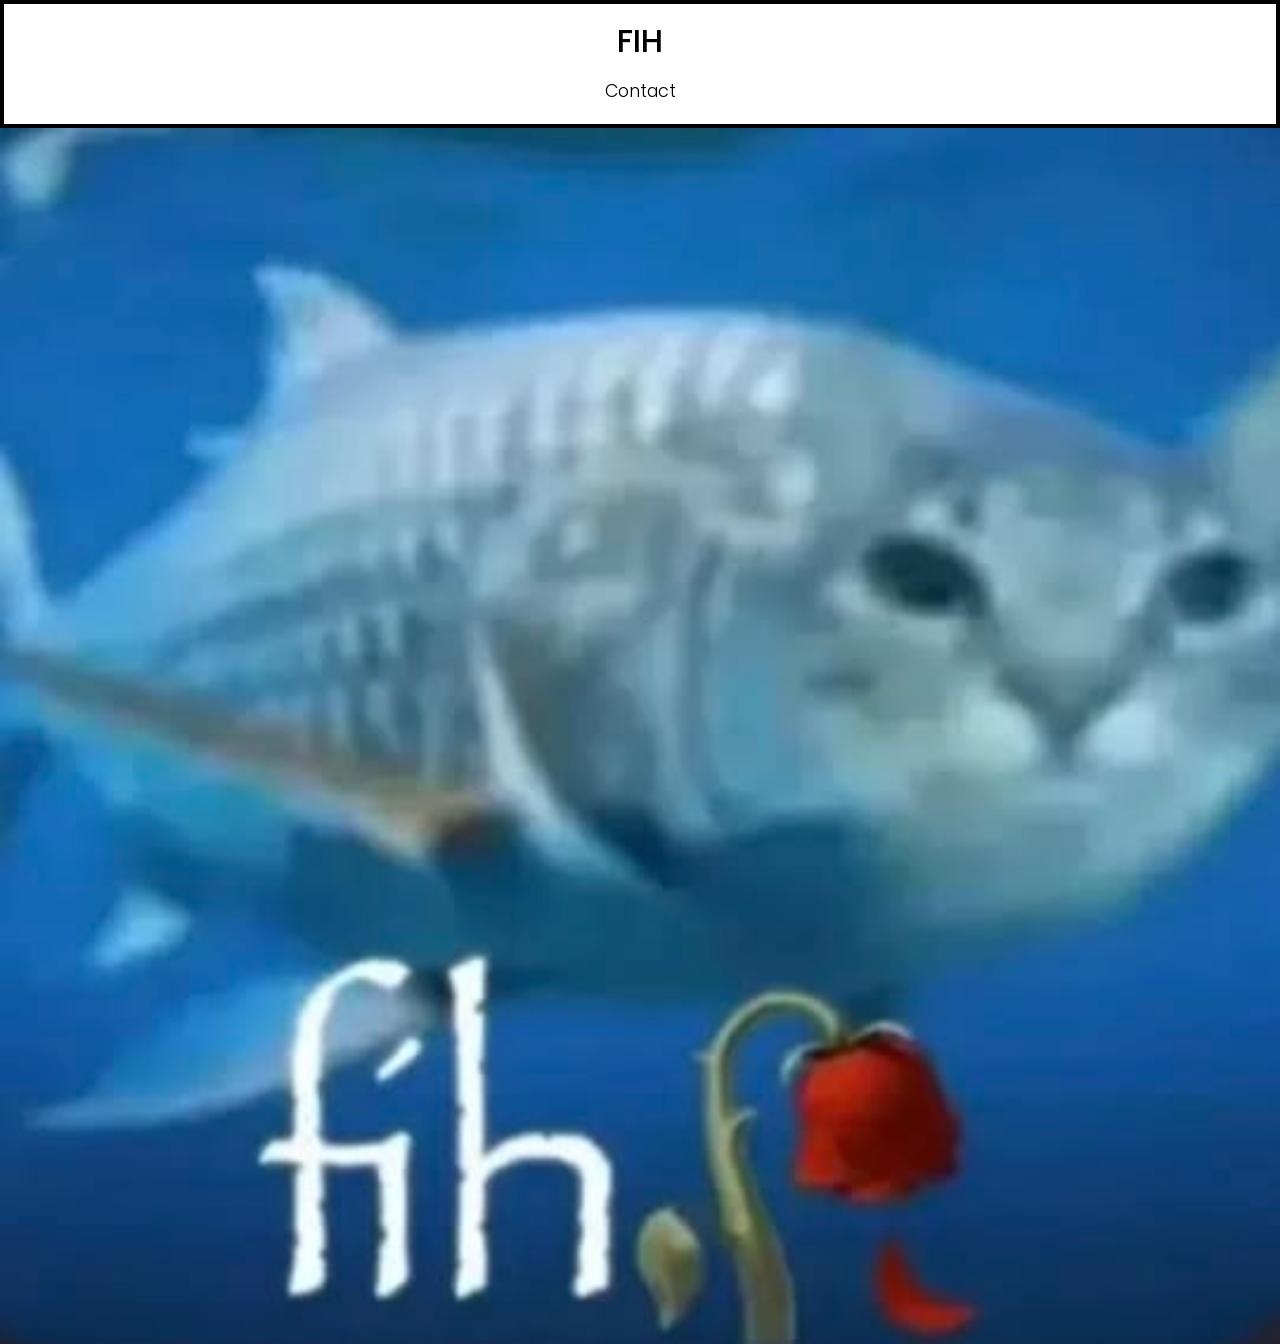
<file: index.html>
<!DOCTYPE html>
<html lang="en">
<head>
    <meta charset="UTF-8">
    <meta name="viewport" content="width=device-width, initial-scale=1.0">

    <title>FIH GANG</title>

    <link rel="preconnect" href="https://fonts.googleapis.com">
    <link rel="preconnect" href="https://fonts.gstatic.com" crossorigin>

    <link href="https://fonts.googleapis.com/css2?family=Poppins:wght@200;300;400;500&display=swap" rel="stylesheet">

    <link rel="stylesheet" href="styles.css">
</head>

<body>

<header class="site-header">
        <div class="header-title-box">
            <a href="index.html" class="header-title-box-title">
                FIH
            </a>

            <a href="contact.html" class="header-title-box-subtitle">
                Contact
            </a>
        </div>  
</header>

<div class="image-slide-wrap">
    <img id="slide" src="assets/1.jfif" alt="FIH gallery">
</div>

<script src="slide.js"></script>

</body>
</html>
</file>
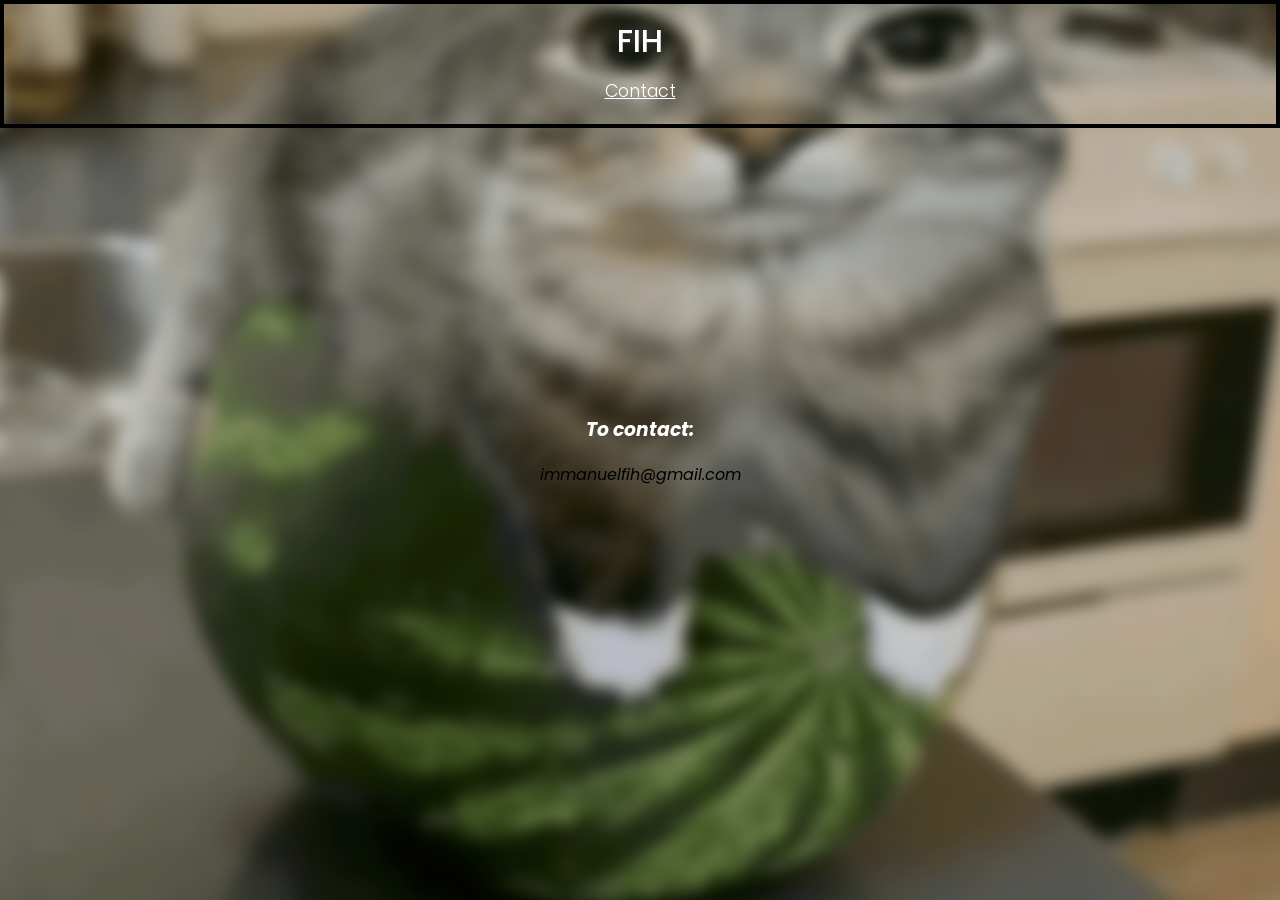
<file: contact.html>
<!DOCTYPE html>
<html lang="en">
<head>
    <meta charset="UTF-8">
    <meta name="viewport" content="width=device-width, initial-scale=1.0">

    <title>Contact - FIH GANG</title>

    <link rel="preconnect" href="https://fonts.googleapis.com">
    <link rel="preconnect" href="https://fonts.gstatic.com" crossorigin>

    <link href="https://fonts.googleapis.com/css2?family=Poppins:wght@200;300;400;500&display=swap" rel="stylesheet">

    <link rel="stylesheet" href="styles.css">
</head>

<body>
        
<header class="site-header overlay">
    <div class="header-title-box">
        <a href="index.html" class="header-title-box-title">
            FIH
        </a>
        <a href="contact.html" class="header-title-box-subtitle active">
            Contact
        </a>
    </div>  
</header>

<div class="image-wrap">

    <canvas id="wave-canvas"></canvas>

    <main class="contact-page-text">
        <address>
            <h3>To contact:</h3>
            <p>
                <a href="immanuelfih@gmail.com" class="email-text">immanuelfih@gmail.com</a>
            </p>   
        </address>
    </main>

</div>

<script src="wave.js"></script>

</body>
</html>
</file>
<file: styles.css>
/* GLOBAL */
:root {
    --header-height: clamp(80px, 10vw, 220px);
}

body {
    margin: 0;
    overflow-x: hidden;
}

/* HEADER */
.header-title-box {
    width: 100%;
    height: var(--header-height);

    display: flex;
    flex-direction: column;
    justify-content: center;
    align-items: center;
    gap: 6px;

    box-sizing: border-box;
    border: 4px solid black;
    background: white;
}

/* CONTACT OVERLAY */
.site-header.overlay{
    position: absolute;
    top: 0;
    left: 0;
    width: 100%;
    z-index: 10;
    background: transparent;
}

.site-header.overlay .header-title-box {
    width: 100%;
    height: var(--header-height);

    background: transparent;
    border-color: black;
}

.site-header.overlay a {
    color: white;
}

/* LINKS */
.header-title-box a {
    text-decoration: none;
    font-family: "Poppins", sans-serif;
    color: black;
}

/* CONTACT LINK COLOR */
.site-header.overlay a {
    color: white;
}

/* HEADER TEXT */
.header-title-box-title {
    font-weight: 500;
    font-size: clamp(1.5rem, 4vw, 2rem);
    line-height: 1;
    margin-bottom: 12px;
}

.header-title-box-subtitle {
    font-weight: 300;
    font-size: clamp(0.85rem, 2vw, 1.1rem);
    line-height: 1.2;
    margin-top: 6px;
}

.header-title-box-subtitle.active {
    text-decoration: underline;
}

/* INDEX IMAGE */
.image-slide-wrap {
    width: 100%;
    overflow: hidden;
}

.image-slide-wrap img {
    width: 100%;
    height: 100%;
    display: block;
    object-fit: cover;
    transition: opacity 0.5s ease;
}

/* CONTACT PAGE */
.image-wrap {
    position: relative;
    width: 100%;
    height: 100vh;
    overflow: hidden;
}

#wave-canvas {
    width: 100%;
    height: 100%;
    display: block;
    object-fit: cover;

    filter: blur(7px) brightness(85%);
    transform: scale(1.08);
}

.contact-page-text {
    position: absolute;
    z-index: 5;

    top: 50%;
    left: 50%;
    transform: translate(-50%, -50%);

    text-align: center;
    color: white;
    font-family: "Poppins", sans-serif;
}

.email-text {
    text-decoration: none;
    font-family: "Poppins", sans-serif;
    color: black;
}

/* RESPONSIVE */
@media (max-width: 800px) {
    .site-header:not(.overlay) .header-title-box {
        flex-direction: row;
        justify-content: space-between;
        align-items: center;
        padding: 0 30px;
    }

    .header-title-box-title,
    .header-title-box-subtitle {
        margin: 0;
    }

    .image-slide-wrap {
        height: 800px;
    }
}
</file>
